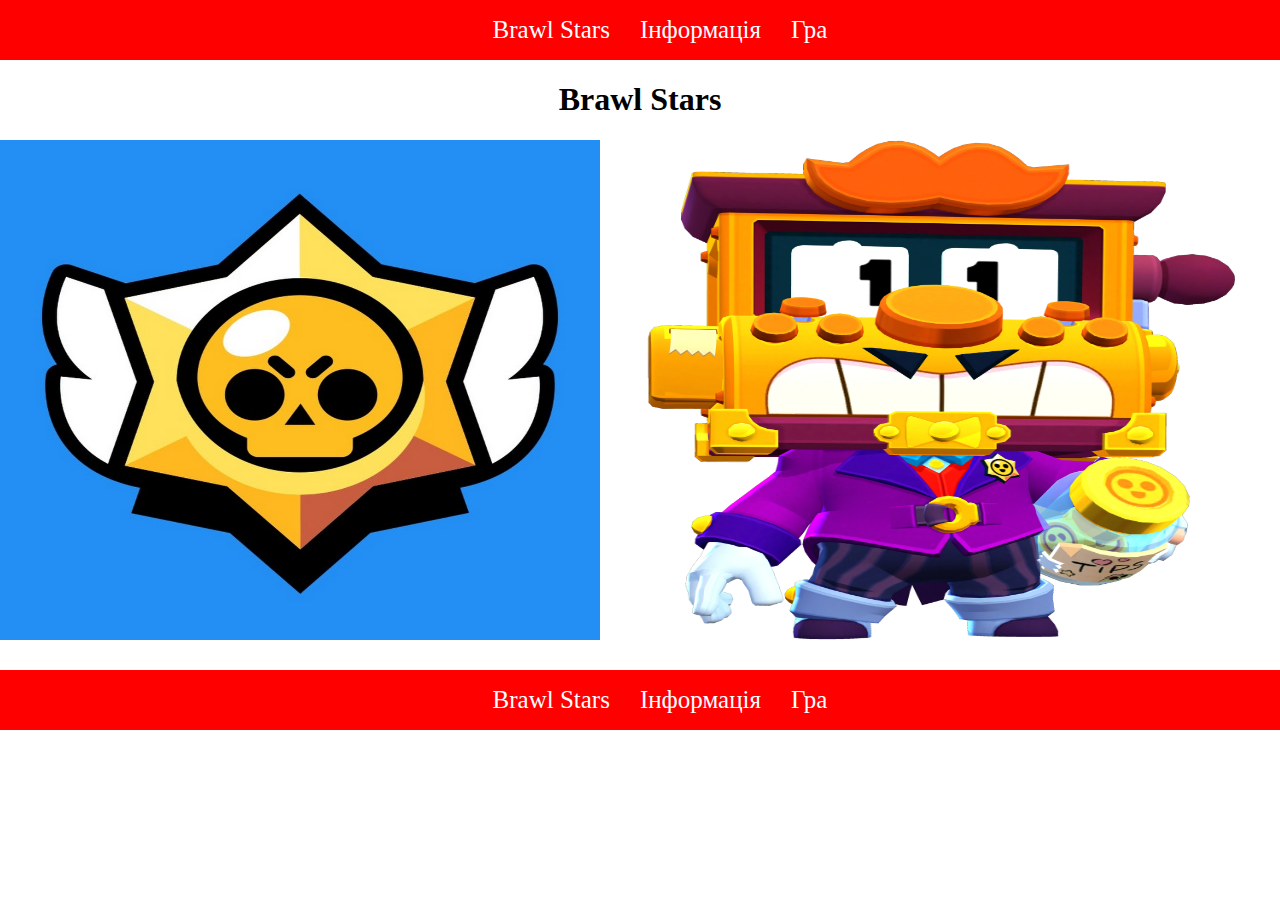
<file: index.html>
<!DOCTYPE html>
<html lang="en">
<head>
    <meta charset="UTF-8">
    <meta name="viewport" content="width=device-width, initial-scale=1.0">
    <title>Game</title>
    <link rel="stylesheet" href="./style.css">
</head>
<body>
    <header>
        <nav>
            <ul class="nav">
                <li><a href="./index.html">Brawl Stars</a></li>
                <li><a href="./rozrobnuk.html">Інформація</a></li>
                <li><a href="https://play.google.com/store/apps/details?id=com.supercell.brawlstars&hl=uk" target="_blank">Гра</a></li>
            </ul>
        </nav>
    </header>
    <h1 class="brawl">Brawl Stars</h1>
    <div class="img">
        <img width="600" height="500" src="./unnamed.jpg" alt="">
        <img width="600" height="500" src="./grif.webp" alt="">
    </div>
    <footer>
        <nav>
            <ul class="nav">
                <li><a href="./index.html">Brawl Stars</a></li>
                <li><a href="./rozrobnuk.html">Інформація</a></li>
                <li><a href="https://play.google.com/store/apps/details?id=com.supercell.brawlstars&hl=uk" target="_blank">Гра</a></li>
            </ul> 
        </nav>
    </footer>
</body>
</html>
</file>
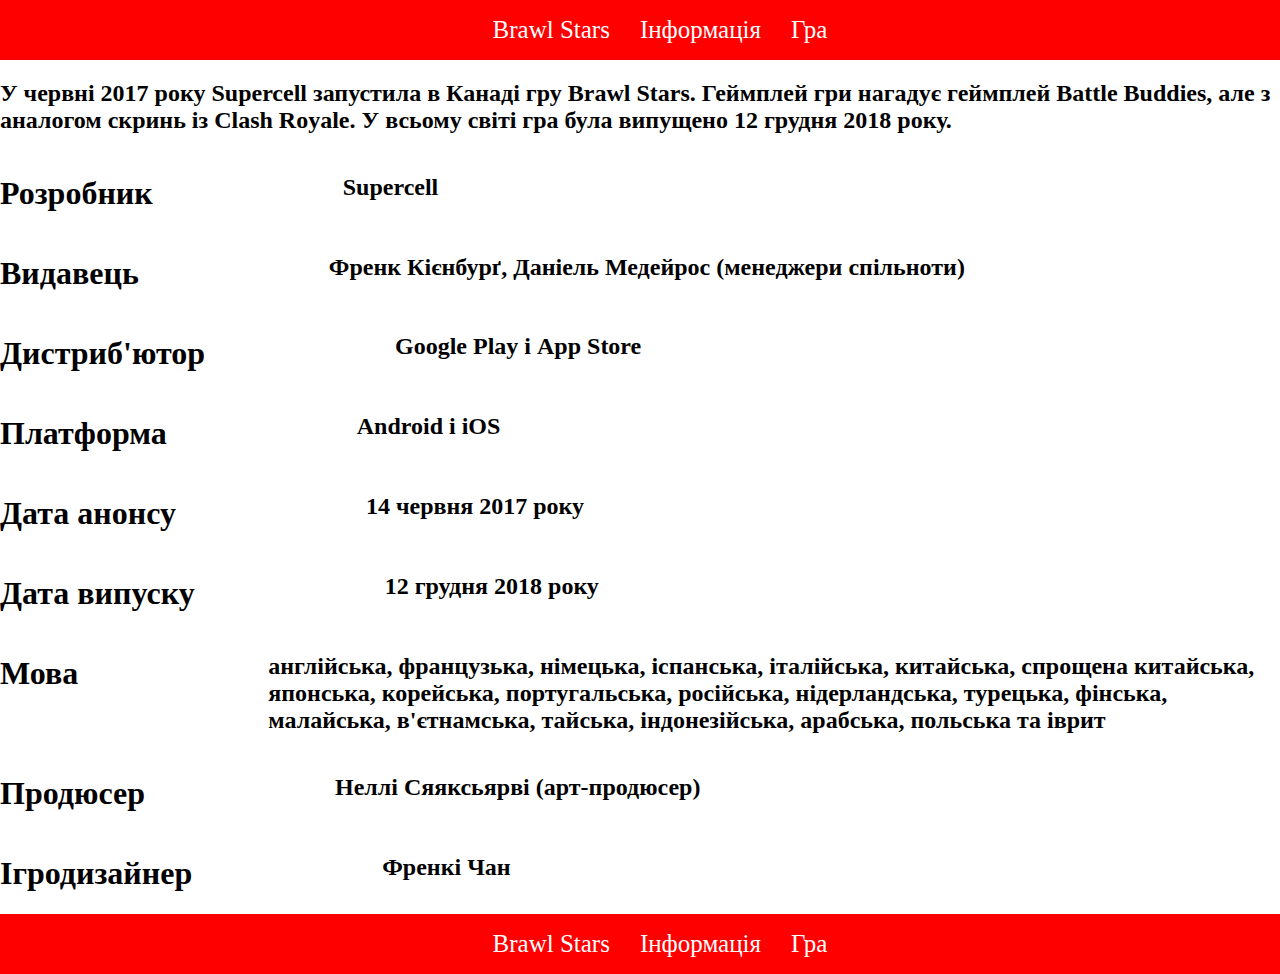
<file: rozrobnuk.html>
<!DOCTYPE html>
<html lang="en">
<head>
    <meta charset="UTF-8">
    <meta name="viewport" content="width=device-width, initial-scale=1.0">
    <title>Document</title>
    <link rel="stylesheet" href="./style.css">
</head>
<body>
    <header>
        <nav>
            <ul class="nav">
                <li><a href="./index.html">Brawl Stars</a></li>
                <li><a href="./rozrobnuk.html">Інформація</a></li>
                <li><a href="https://play.google.com/store/apps/details?id=com.supercell.brawlstars&hl=uk" target="_blank">Гра</a></li>
            </ul>
        </nav>
    </header>
    <h2>У червні 2017 року Supercell запустила в Канаді гру Brawl Stars. Геймплей гри нагадує геймплей Battle Buddies, але з аналогом скринь із Clash Royale. У всьому світі гра була випущено 12 грудня 2018 року.</h2>
    <div class="roz">
        <h1>Розробник</h1>
        <h2>Supercell</h2>
    </div>
    <div class="roz">
        <h1>Видавець</h1>
        <h2>Френк Кієнбурґ, Даніель Медейрос (менеджери спільноти)</h2>
    </div>
    <div class="roz">
        <h1>Дистриб'ютор</h1>
        <h2>Google Play і App Store</h2>
    </div>
    <div class="roz">
        <h1>Платформа</h1>
        <h2>Android і iOS</h2>
    </div>
    <div class="roz">
        <h1>Дата анонсу</h1>
        <h2>14 червня 2017 року</h2>
    </div>
    <div class="roz">
        <h1>Дата випуску</h1>
        <h2>12 грудня 2018 року</h2>
    </div>
    <div class="roz">
        <h1>Мова</h1>
        <h2>англійська, французька, німецька, іспанська, італійська, китайська, спрощена китайська, японська, корейська, португальська, російська, нідерландська, турецька, фінська, малайська, в'єтнамська, тайська, індонезійська, арабська, польська та іврит</h2>
    </div>
    <div class="roz">
        <h1>Продюсер</h1>
        <h2>Неллі Сяяксьярві (арт-продюсер)</h2>
    </div>
    <div class="roz">
        <h1>Ігродизайнер</h1>
        <h2>Френкі Чан</h2>
    </div>
    <footer>
        <nav>
            <ul class="nav">
                <li><a href="./index.html">Brawl Stars</a></li>
                <li><a href="./rozrobnuk.html">Інформація</a></li>
                <li><a href="https://play.google.com/store/apps/details?id=com.supercell.brawlstars&hl=uk" target="_blank">Гра</a></li>
            </ul>
        </nav>
    </footer>
</body>
</html>
</file>
<file: style.css>
.nav{
    display: flex;
    gap: 30px;
}
header,footer{
    display: flex;
    justify-content: center;
    align-items: center;
    background-color: red;
}
body{
    margin: 0;
}
ul{
    list-style: none;
}
.brawl{
    text-align: center;
    transition: 2s;
}
.brawl:hover{
    transform: scale(1.1);
    cursor: pointer;
    color: red;
}
.img{
    display: flex;
    margin-bottom: 30px;
    gap: 40px;
}
a{
    text-decoration: none;
    font-size: 25px;
    color: white;
    transition: 2s;
}
a:hover{
    color: black;
}
.roz{
    display: flex;
    gap: 190px;
}
</file>
